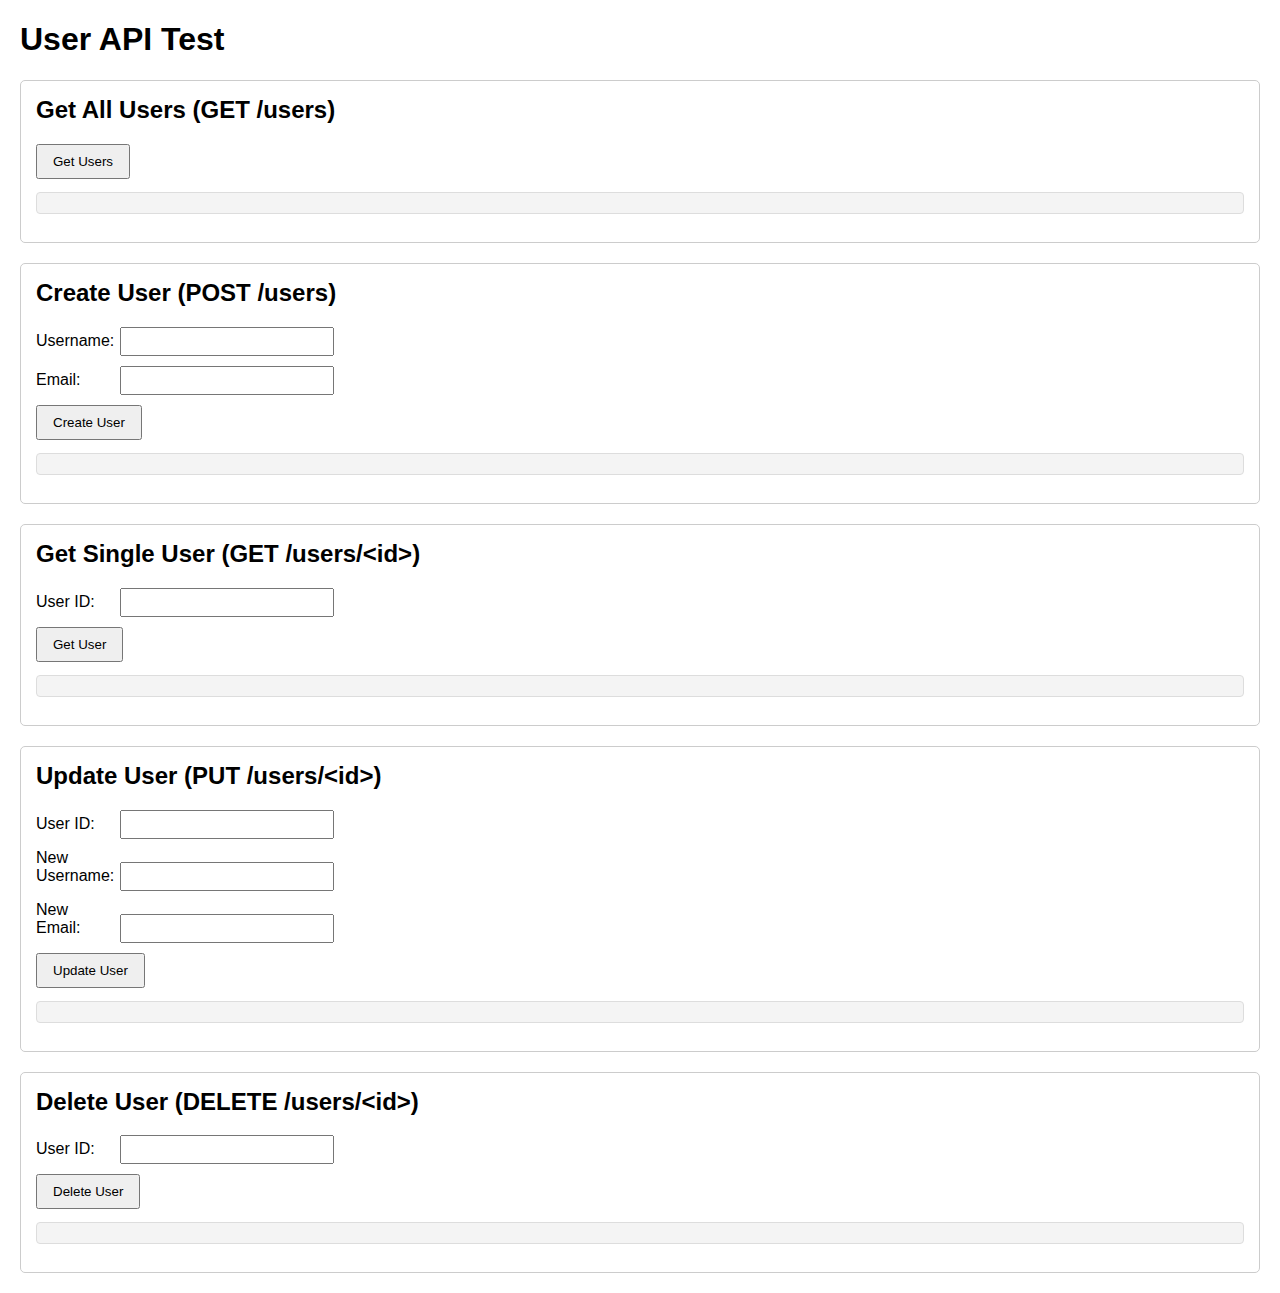
<file: src/static/index.html>
<!DOCTYPE html>
<html lang="en">
<head>
    <meta charset="UTF-8">
    <meta name="viewport" content="width=device-width, initial-scale=1.0">
    <title>smart_thermostat_system</title>
    <style>
        body { font-family: sans-serif; margin: 20px; }
        .section { margin-bottom: 20px; padding: 15px; border: 1px solid #ccc; border-radius: 5px; }
        h2 { margin-top: 0; }
        label { display: inline-block; width: 80px; margin-bottom: 5px; }
        input[type="text"], input[type="email"], input[type="number"] { margin-bottom: 10px; padding: 5px; width: 200px; }
        button { padding: 8px 15px; margin-right: 10px; cursor: pointer; }
        pre { background-color: #f4f4f4; padding: 10px; border: 1px solid #ddd; border-radius: 4px; white-space: pre-wrap; word-wrap: break-word; }
    </style>
</head>
<body>
    <h1>User API Test</h1>

    <!-- Get All Users -->
    <div class="section">
        <h2>Get All Users (GET /users)</h2>
        <button onclick="getUsers()">Get Users</button>
        <pre id="get-users-result"></pre>
    </div>

    <!-- Create User -->
    <div class="section">
        <h2>Create User (POST /users)</h2>
        <label for="create-username">Username:</label>
        <input type="text" id="create-username" name="username"><br>
        <label for="create-email">Email:</label>
        <input type="email" id="create-email" name="email"><br>
        <button onclick="createUser()">Create User</button>
        <pre id="create-user-result"></pre>
    </div>

    <!-- Get Single User -->
    <div class="section">
        <h2>Get Single User (GET /users/&lt;id&gt;)</h2>
        <label for="get-user-id">User ID:</label>
        <input type="number" id="get-user-id" name="user_id"><br>
        <button onclick="getUser()">Get User</button>
        <pre id="get-user-result"></pre>
    </div>

    <!-- Update User -->
    <div class="section">
        <h2>Update User (PUT /users/&lt;id&gt;)</h2>
        <label for="update-user-id">User ID:</label>
        <input type="number" id="update-user-id" name="user_id"><br>
        <label for="update-username">New Username:</label>
        <input type="text" id="update-username" name="username"><br>
        <label for="update-email">New Email:</label>
        <input type="email" id="update-email" name="email"><br>
        <button onclick="updateUser()">Update User</button>
        <pre id="update-user-result"></pre>
    </div>

    <!-- Delete User -->
    <div class="section">
        <h2>Delete User (DELETE /users/&lt;id&gt;)</h2>
        <label for="delete-user-id">User ID:</label>
        <input type="number" id="delete-user-id" name="user_id"><br>
        <button onclick="deleteUser()">Delete User</button>
        <pre id="delete-user-result"></pre>
    </div>

    <script>
        const API_BASE_URL = '/api/users';

        // Helper function to display results
        function displayResult(elementId, data) {
            document.getElementById(elementId).textContent = JSON.stringify(data, null, 2);
        }

        // Helper function to display errors
        function displayError(elementId, error) {
            document.getElementById(elementId).textContent = `Error: ${error.message || error}`;
        }

        // GET /users
        async function getUsers() {
            const resultElementId = 'get-users-result';
            try {
                const response = await fetch(API_BASE_URL);
                if (!response.ok) throw new Error(`HTTP error! status: ${response.status}`);
                const data = await response.json();
                displayResult(resultElementId, data);
            } catch (error) {
                displayError(resultElementId, error);
            }
        }

        // POST /users
        async function createUser() {
            const resultElementId = 'create-user-result';
            const username = document.getElementById('create-username').value;
            const email = document.getElementById('create-email').value;
            if (!username || !email) {
                displayError(resultElementId, 'Username and email cannot be empty');
                return;
            }
            try {
                const response = await fetch(API_BASE_URL, {
                    method: 'POST',
                    headers: { 'Content-Type': 'application/json' },
                    body: JSON.stringify({ username, email })
                });
                const data = await response.json();
                if (!response.ok) throw new Error(data.message || `HTTP error! status: ${response.status}`);
                displayResult(resultElementId, data);
                // 清空输入框
                document.getElementById('create-username').value = '';
                document.getElementById('create-email').value = '';
            } catch (error) {
                displayError(resultElementId, error);
            }
        }

        // GET /users/<id>
        async function getUser() {
            const resultElementId = 'get-user-result';
            const userId = document.getElementById('get-user-id').value;
            if (!userId) {
                displayError(resultElementId, 'User ID cannot be empty');
                return;
            }
            try {
                const response = await fetch(`${API_BASE_URL}/${userId}`);
                 if (response.status === 404) throw new Error('User not found');
                if (!response.ok) throw new Error(`HTTP error! status: ${response.status}`);
                const data = await response.json();
                displayResult(resultElementId, data);
            } catch (error) {
                displayError(resultElementId, error);
            }
        }

        // PUT /users/<id>
        async function updateUser() {
            const resultElementId = 'update-user-result';
            const userId = document.getElementById('update-user-id').value;
            const username = document.getElementById('update-username').value;
            const email = document.getElementById('update-email').value;
            if (!userId) {
                displayError(resultElementId, 'User ID cannot be empty');
                return;
            }
            const updateData = {};
            if (username) updateData.username = username;
            if (email) updateData.email = email;
            if (Object.keys(updateData).length === 0) {
                 displayError(resultElementId, 'Please enter a username or email to update');
                 return;
            }

            try {
                const response = await fetch(`${API_BASE_URL}/${userId}`, {
                    method: 'PUT',
                    headers: { 'Content-Type': 'application/json' },
                    body: JSON.stringify(updateData)
                });
                if (response.status === 404) throw new Error('User not found');
                const data = await response.json();
                 if (!response.ok) throw new Error(data.message || `HTTP error! status: ${response.status}`);
                displayResult(resultElementId, data);
                 // Clear input fields
                document.getElementById('update-username').value = '';
                document.getElementById('update-email').value = '';
            } catch (error) {
                displayError(resultElementId, error);
            }
        }

        // DELETE /users/<id>
        async function deleteUser() {
            const resultElementId = 'delete-user-result';
            const userId = document.getElementById('delete-user-id').value;
            if (!userId) {
                displayError(resultElementId, 'User ID cannot be empty');
                return;
            }
            try {
                const response = await fetch(`${API_BASE_URL}/${userId}`, {
                    method: 'DELETE'
                });
                if (response.status === 404) throw new Error('User not found');
                if (!response.ok && response.status !== 204) throw new Error(`HTTP error! status: ${response.status}`); // Allow 204
                // 204 No Content indicates success
                if (response.status === 204) {
                     displayResult(resultElementId, { message: `User ID ${userId} has been successfully deleted` });
                } else {
                     // Try to read potential error message even on success-like status if not 204
                     const data = await response.text();
                     displayResult(resultElementId, data || { message: `Deletion successful, status code: ${response.status}` });
                }
                 // Clear input field
                document.getElementById('delete-user-id').value = '';
            } catch (error) {
                displayError(resultElementId, error);
            }
        }
    </script>
</body>
</html>
</file>
